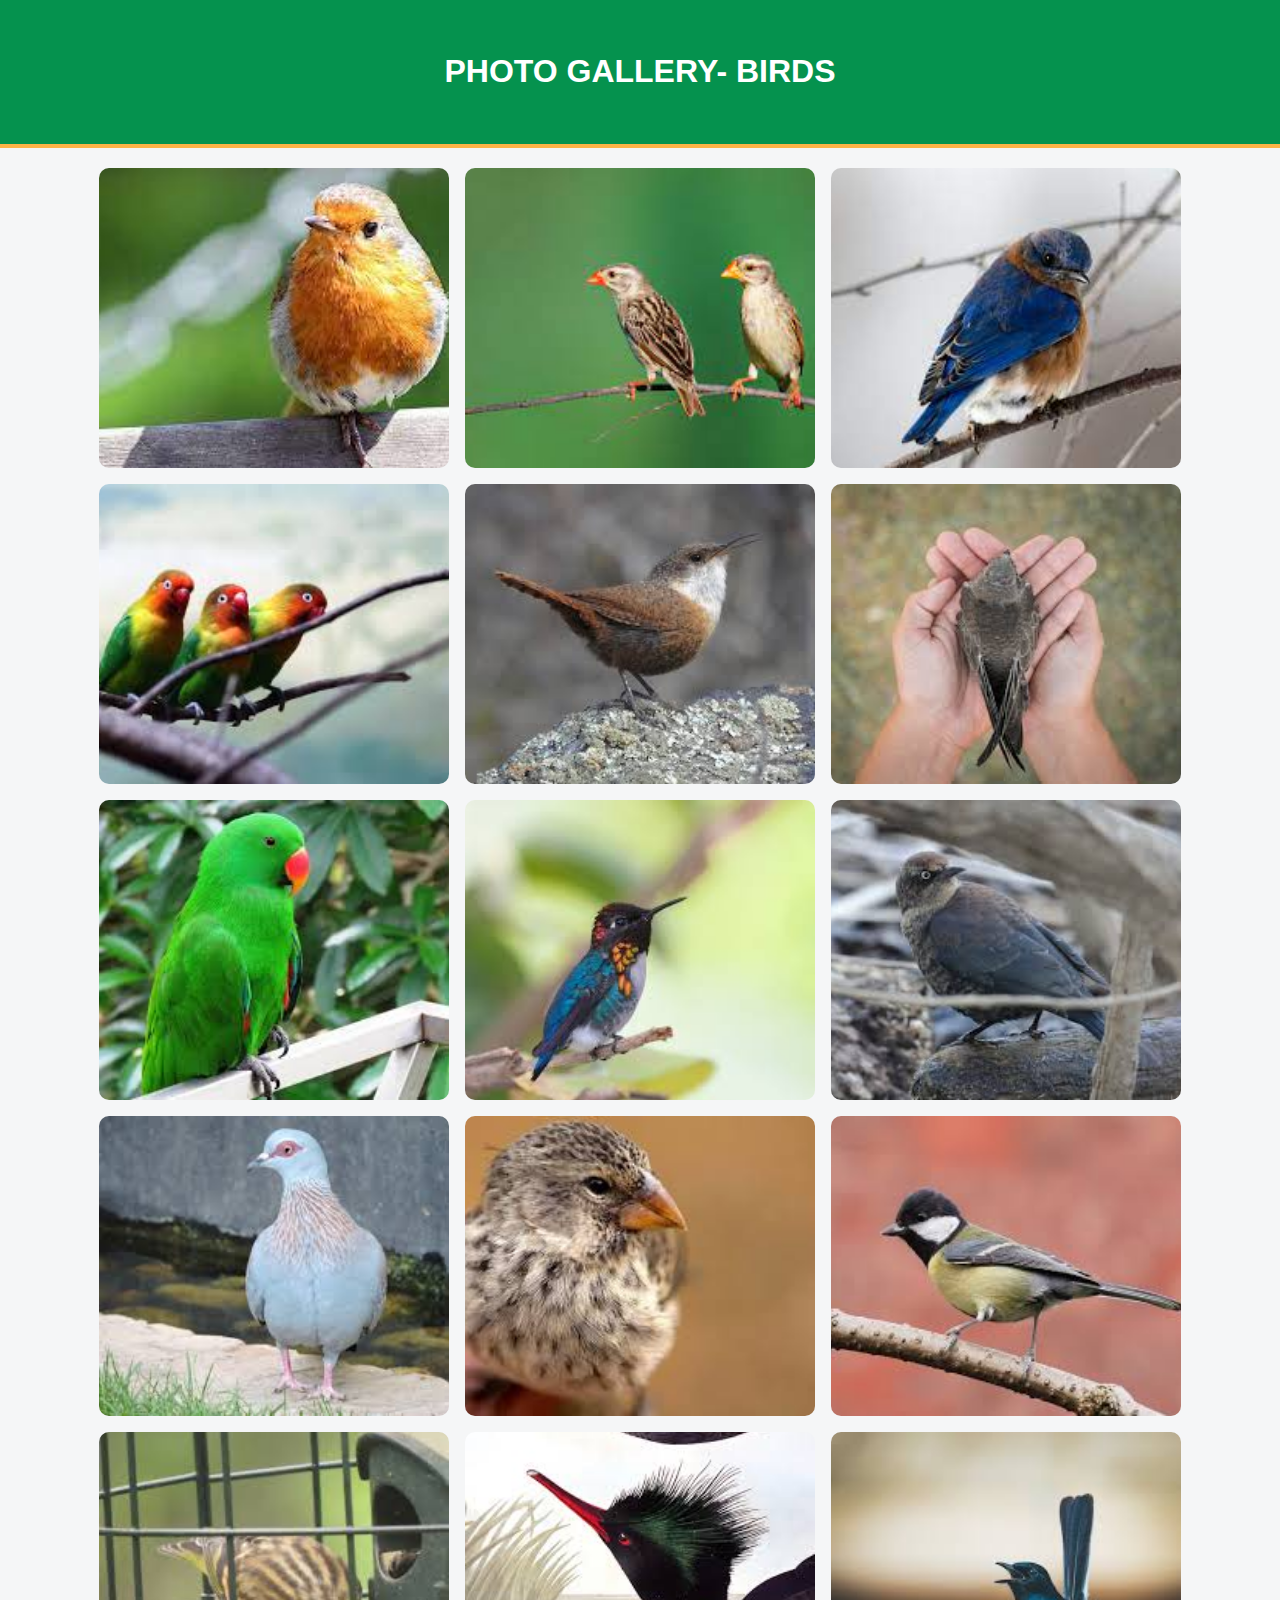
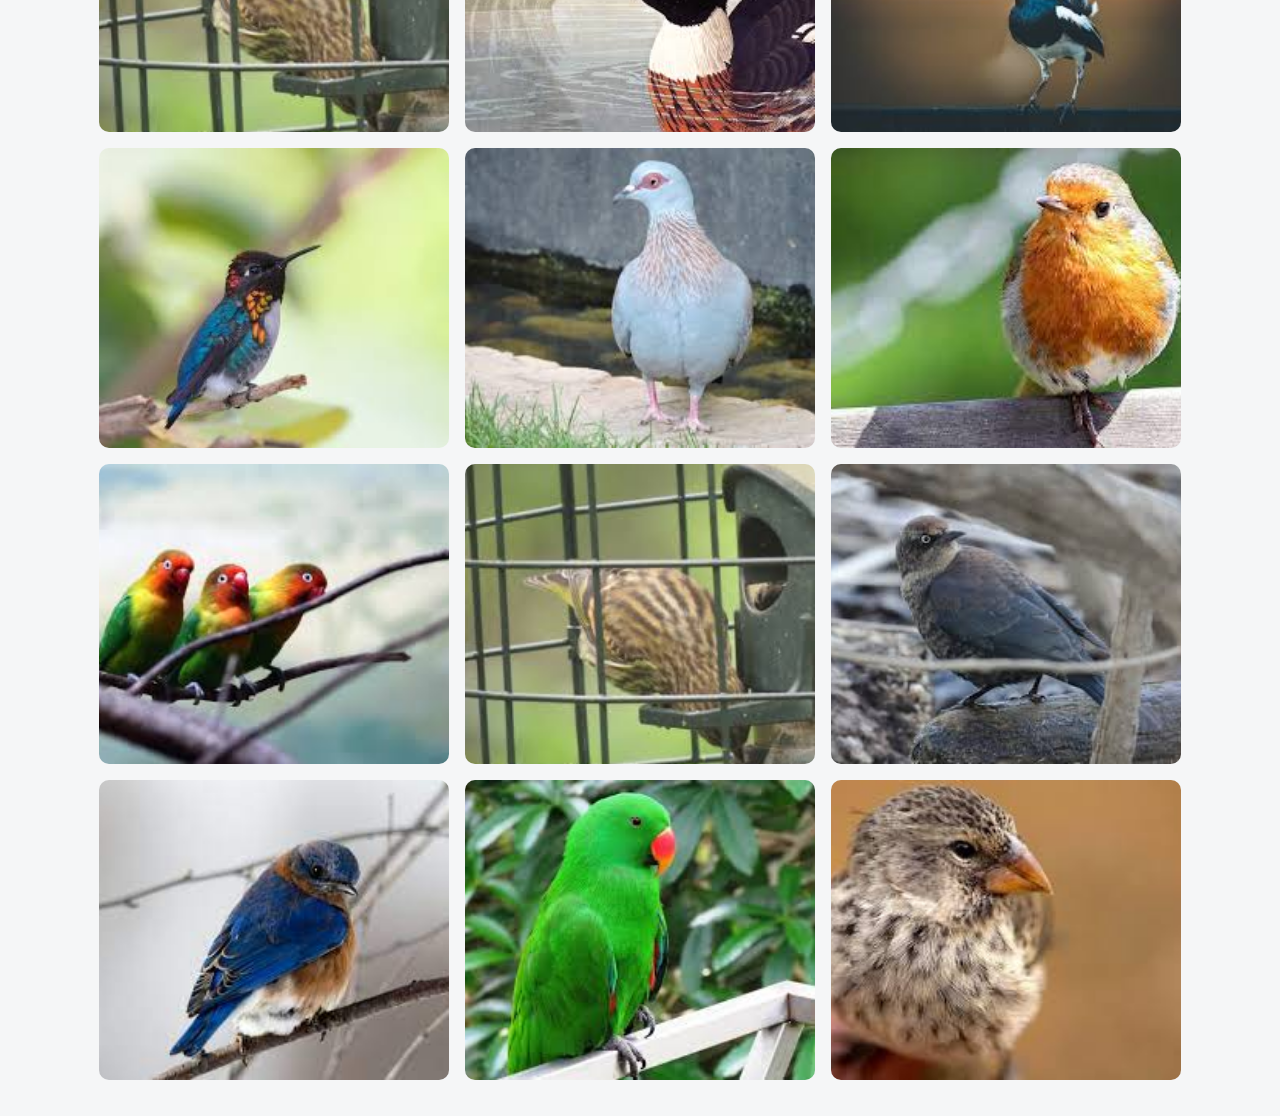
<file: index.html>
<!DOCTYPE html>
<html lang="en">
  <head>
    <meta charset="utf-8">
    <meta name="viewport" content="width=device-width, initial-scale=1.0">
    <title>Photo Gallery</title>
    <link rel="stylesheet" href="./photo.css">
  </head>
  <body>
    <header class="header">
      <h1> photo gallery- BIRDS</h1>
    
    </header>
    <div class="gallery">
      <img src="untitled folder/download (1).jpeg" alt="wswdefef">
      <img src="untitled folder/download (2).jpeg" alt="dfrfrfrf">
      <img src="untitled folder/download.jpeg" alt="rfrfrfrfre">
      <img src="untitled folder/images (1).jpeg" alt="khghjhgyj">
      <img src="untitled folder/images.jpeg" alt="jhghgdfg">
      <img src="untitled folder/images (10).jpeg" alt="lytrdhgjyft">
      <img src="untitled folder/images (11).jpeg" alt="jugfghgfh">
      <img src="untitled folder/images (12).jpeg" alt="lytdruytr">
      <img src="untitled folder/images (2).jpeg" alt="o;iuytr">
      <img src="untitled folder/images (3).jpeg" alt="jkhjgfd">
      <img src="untitled folder/images (4).jpeg" alt="kuhjgyftgr">
      <img src="untitled folder/images (5).jpeg" alt="jhukgyftd">
      <img src="untitled folder/images (6).jpeg" alt="ouiytr">
      <img src="untitled folder/images (7).jpeg" alt="l;kugyfh">
      <img src="untitled folder/images (8).jpeg" alt="l;ljihukgyjgf">
      <img src="untitled folder/images (12).jpeg" alt="lytdruytr">
      <img src="untitled folder/images (3).jpeg" alt="jkhjgfd">
      <img src="untitled folder/download (1).jpeg" alt="wswdefef">
      <img src="untitled folder/images (1).jpeg" alt="khghjhgyj">
      <img src="untitled folder/images (6).jpeg" alt="ouiytr">
      <img src="untitled folder/images (2).jpeg" alt="o;iuytr">
      <img src="untitled folder/download.jpeg" alt="rfrfrfrfre">
      <img src="untitled folder/images (11).jpeg" alt="jugfghgfh">
      <img src="untitled folder/images (4).jpeg" alt="kuhjgyftgr">







      
  </body>
</html>
</file>
<file: photo.css>
* {
  box-sizing: border-box;
}

body {
  margin: 0;
  font-family: sans-serif;
  background: #f5f6f7;
}

.header {
  text-align: center;
  text-transform: uppercase;
  padding: 32px;
  background-color: #05924e;
  color: #fff;
  border-bottom: 4px solid #fdb347;
}

.gallery {
  display: flex;
  flex-direction: row;
  flex-wrap: wrap;
  justify-content: center;
  align-items: center;
  gap: 16px;
  max-width: 1400px;
  margin: 0 auto;
  padding: 20px 10px;
}

.gallery img {
  width: 100%;
  max-width: 350px;
  height: 300px;
  object-fit: cover;
  border-radius: 10px;
}

.gallery::after {
  content: "";
  width: 350px;
}
</file>
